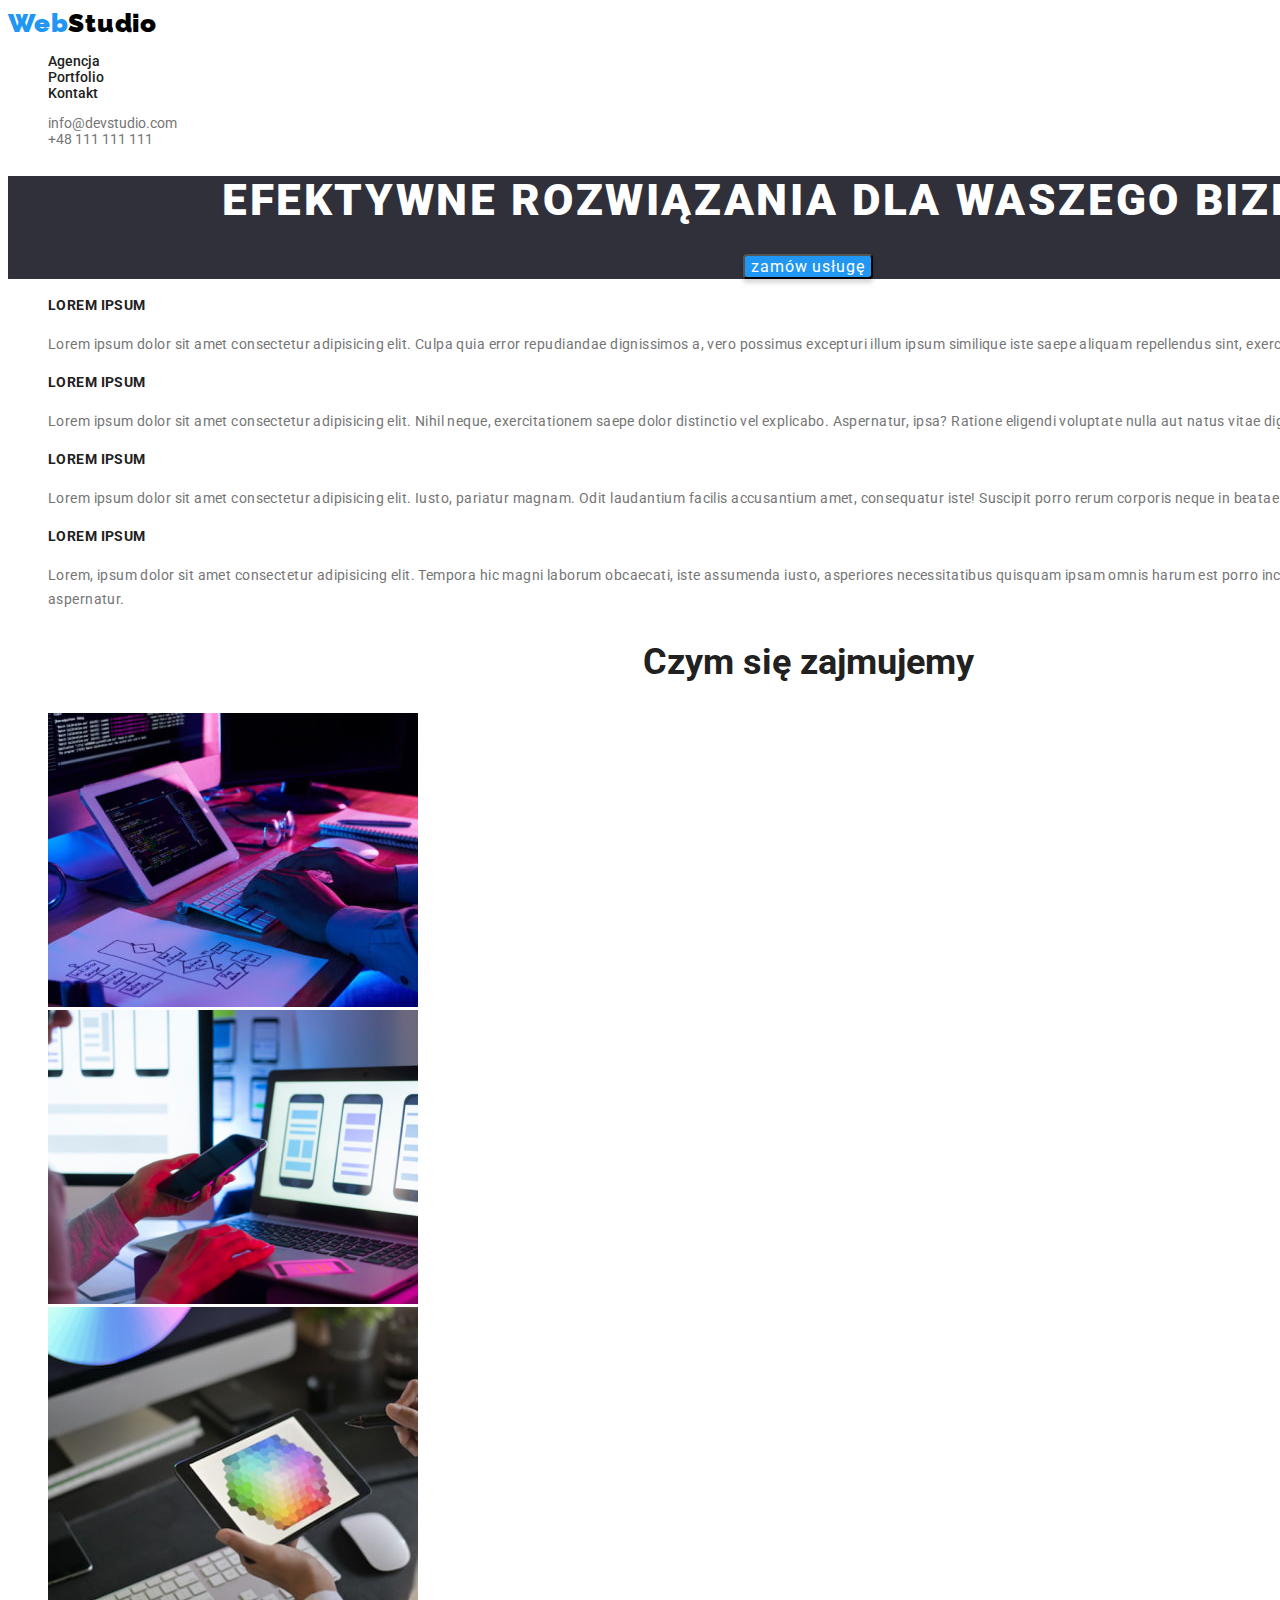
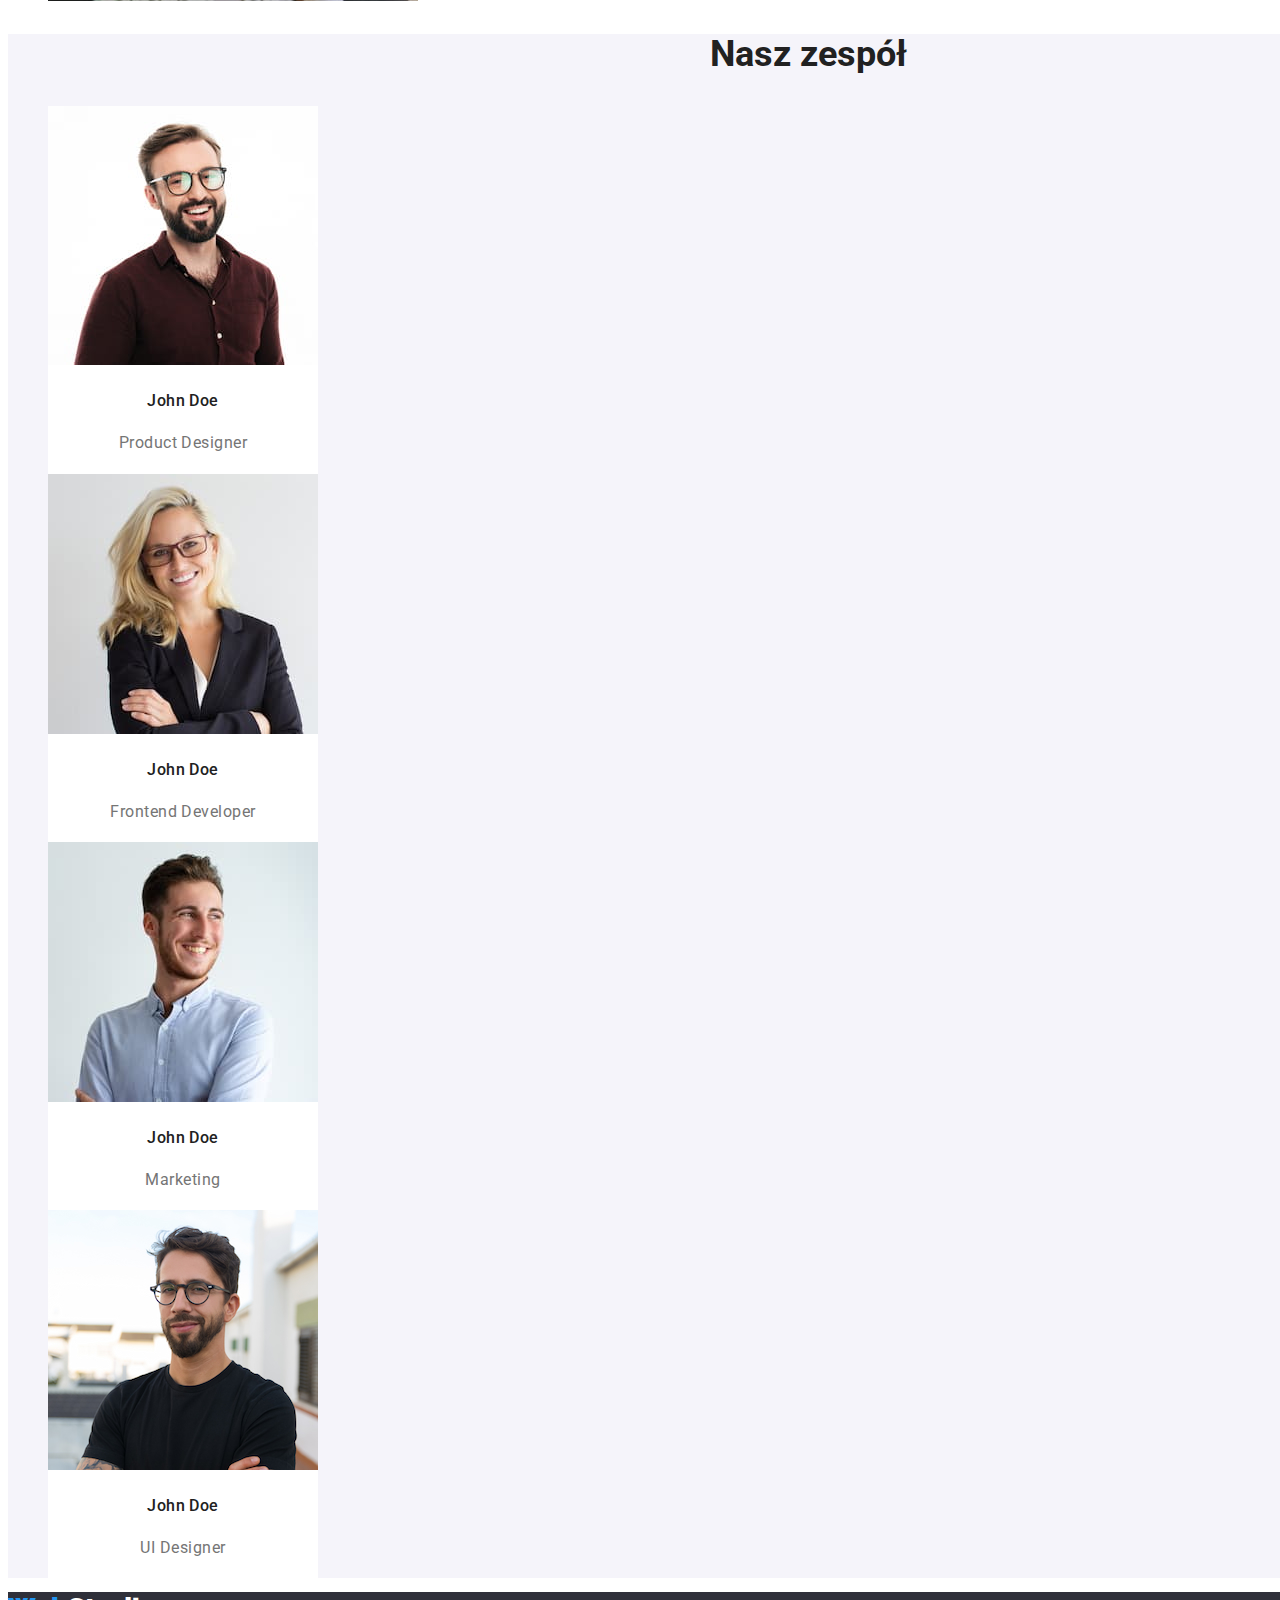
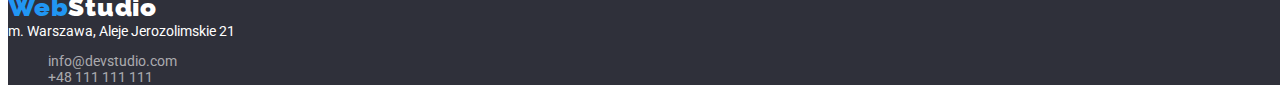
<file: index.html>
<!DOCTYPE html>
<html lang="pl">
	<head>
		<meta charset="UTF-8" />
		<meta http-equiv="X-UA-Compatible" content="IE=edge" />
		<meta name="viewport" content="width=device-width, initial-scale=1.0" />
		<link rel="preconnect" href="https://fonts.googleapis.com" />
		<link rel="preconnect" href="https://fonts.gstatic.com" crossorigin />
		<link
			href="https://fonts.googleapis.com/css2?family=Raleway:wght@700&display=swap"
			rel="stylesheet"
		/>
		<link rel="preconnect" href="https://fonts.googleapis.com" />
		<link rel="preconnect" href="https://fonts.gstatic.com" crossorigin />
		<link
			href="https://fonts.googleapis.com/css2?family=Raleway:wght@700&family=Roboto:wght@400;500;900&display=swap"
			rel="stylesheet"
		/>
		<link rel="stylesheet" href="./css/styles.css" />
		<title>Studio</title>
	</head>
	<body>
		<header class="header">
			<a class="logo logo__top" href="./index.html"
				><b><span class="logo__item">Web</span>Studio</b></a
			>
			<nav>
				<ul class="navigation__list">
					<li>
						<a class="navigation__item" href="./index.html" title="Agencja"
							>Agencja</a
						>
					</li>
					<li>
						<a
							class="navigation__item"
							href="./portfolio.html"
							title="Portfolio"
							>Portfolio</a
						>
					</li>
					<li>
						<a class="navigation__item" href="./index.html" title="Kontakt"
							>Kontakt</a
						>
					</li>
				</ul>
			</nav>
			<ul class="address__top">
				<li>
					<a
						class="top__item"
						href="mailto:info@devstudio.com"
						target="_blank"
						rel="noreferrer nofollow noopener"
						>info@devstudio.com</a
					>
				</li>
				<li>
					<a class="top__item" href="tel:+48111111111">+48 111 111 111</a>
				</li>
			</ul>
		</header>
		<main class="main">
			<section class="title">
				<h1 class="main__text">EFEKTYWNE ROZWIĄZANIA DLA WASZEGO BIZNESU</h1>
				<form>
					<button class="button button__text" type="button">
						zamów usługę
					</button>
				</form>
			</section>
			<section class="assets">
				<ul class="assets__list">
					<li class="asset__item">
						<h4 class="title__asset">LOREM IPSUM</h4>
						<p class="text__item">
							Lorem ipsum dolor sit amet consectetur adipisicing elit. Culpa
							quia error repudiandae dignissimos a, vero possimus excepturi
							illum ipsum similique iste saepe aliquam repellendus sint,
							exercitationem voluptas perferendis, quod eius!
						</p>
					</li>
					<li class="asset__item">
						<h4 class="title__asset">LOREM IPSUM</h4>
						<p class="text__item">
							Lorem ipsum dolor sit amet consectetur adipisicing elit. Nihil
							neque, exercitationem saepe dolor distinctio vel explicabo.
							Aspernatur, ipsa? Ratione eligendi voluptate nulla aut natus vitae
							dignissimos corporis nobis ad assumenda.
						</p>
					</li>
					<li class="asset__item">
						<h4 class="title__asset">LOREM IPSUM</h4>
						<p class="text__item">
							Lorem ipsum dolor sit amet consectetur adipisicing elit. Iusto,
							pariatur magnam. Odit laudantium facilis accusantium amet,
							consequatur iste! Suscipit porro rerum corporis neque in beatae
							recusandae ipsam, sed atque et!
						</p>
					</li>
					<li class="asset__item">
						<h4 class="title__asset">LOREM IPSUM</h4>
						<p class="text__item">
							Lorem, ipsum dolor sit amet consectetur adipisicing elit. Tempora
							hic magni laborum obcaecati, iste assumenda iusto, asperiores
							necessitatibus quisquam ipsam omnis harum est porro incidunt
							laboriosam mollitia illum? Cupiditate, aspernatur.
						</p>
					</li>
				</ul>
			</section>
			<section class="about_work">
				<h2 class="section__title">Czym się zajmujemy</h2>
				<ul class="about_work__list">
					<li>
						<img
							class="about_work__photo"
							src="./images/computer.jpg"
							alt="computer"
							width="370"
							height="294"
						/>
					</li>
					<li>
						<img
							class="about_work__photo"
							src="./images/laptop.jpg"
							alt="laptop"
							width="370"
							height="294"
						/>
					</li>
					<li>
						<img
							class="about_work__photo"
							src="./images/tablet.jpg"
							alt="tablet"
							width="370"
							height="294"
						/>
					</li>
				</ul>
			</section>
			<section class="team">
				<h2 class="section__title">Nasz zespół</h2>
				<ul class="team__list">
					<li class="team__item">
						<img
							class="team__photo"
							src="./images/John_Doe_Product_Manager.jpg"
							alt="John Doe"
						/>
						<p class="team__name">John Doe</p>
						<p class="team__profession">Product Designer</p>
					</li>
					<li class="team__item">
						<img
							class="team__photo"
							src="./images/John_Doe_Frontend_Developer.jpg"
							alt="John Doe"
						/>
						<p class="team__name">John Doe</p>
						<p class="team__profession">Frontend Developer</p>
					</li>
					<li class="team__item">
						<img
							class="team__photo"
							src="./images/John_Doe_Marketing.jpg"
							alt="John Doe"
						/>
						<p class="team__name">John Doe</p>
						<p class="team__profession">Marketing</p>
					</li>
					<li class="team__item">
						<img
							class="team__photo"
							src="./images/John_Doe_UI_Designer.jpg"
							alt="John Doe"
						/>
						<p class="team__name">John Doe</p>
						<p class="team__profession">UI Designer</p>
					</li>
				</ul>
			</section>
		</main>
		<footer class="footer">
			<a class="logo logo__bottom" href="https://www.devstudio.com"
				><b><span class="logo__item">Web</span>Studio</b></a
			>
			<address class="address__bottom">
				<span class="address__item">m. Warszawa, Aleje Jerozolimskie 21</span>
				<ul class="contact__list">
					<li>
						<a
							class="bottom__item"
							href="mailto:info@devstudio.com"
							target="_blank"
							rel="noreferrer nofollow noopener"
						>
							info@devstudio.com</a
						>
					</li>
					<li>
						<a class="bottom__item" href="tel:+48111111111">+48 111 111 111</a>
					</li>
				</ul>
			</address>
		</footer>
	</body>
</html>
</file>
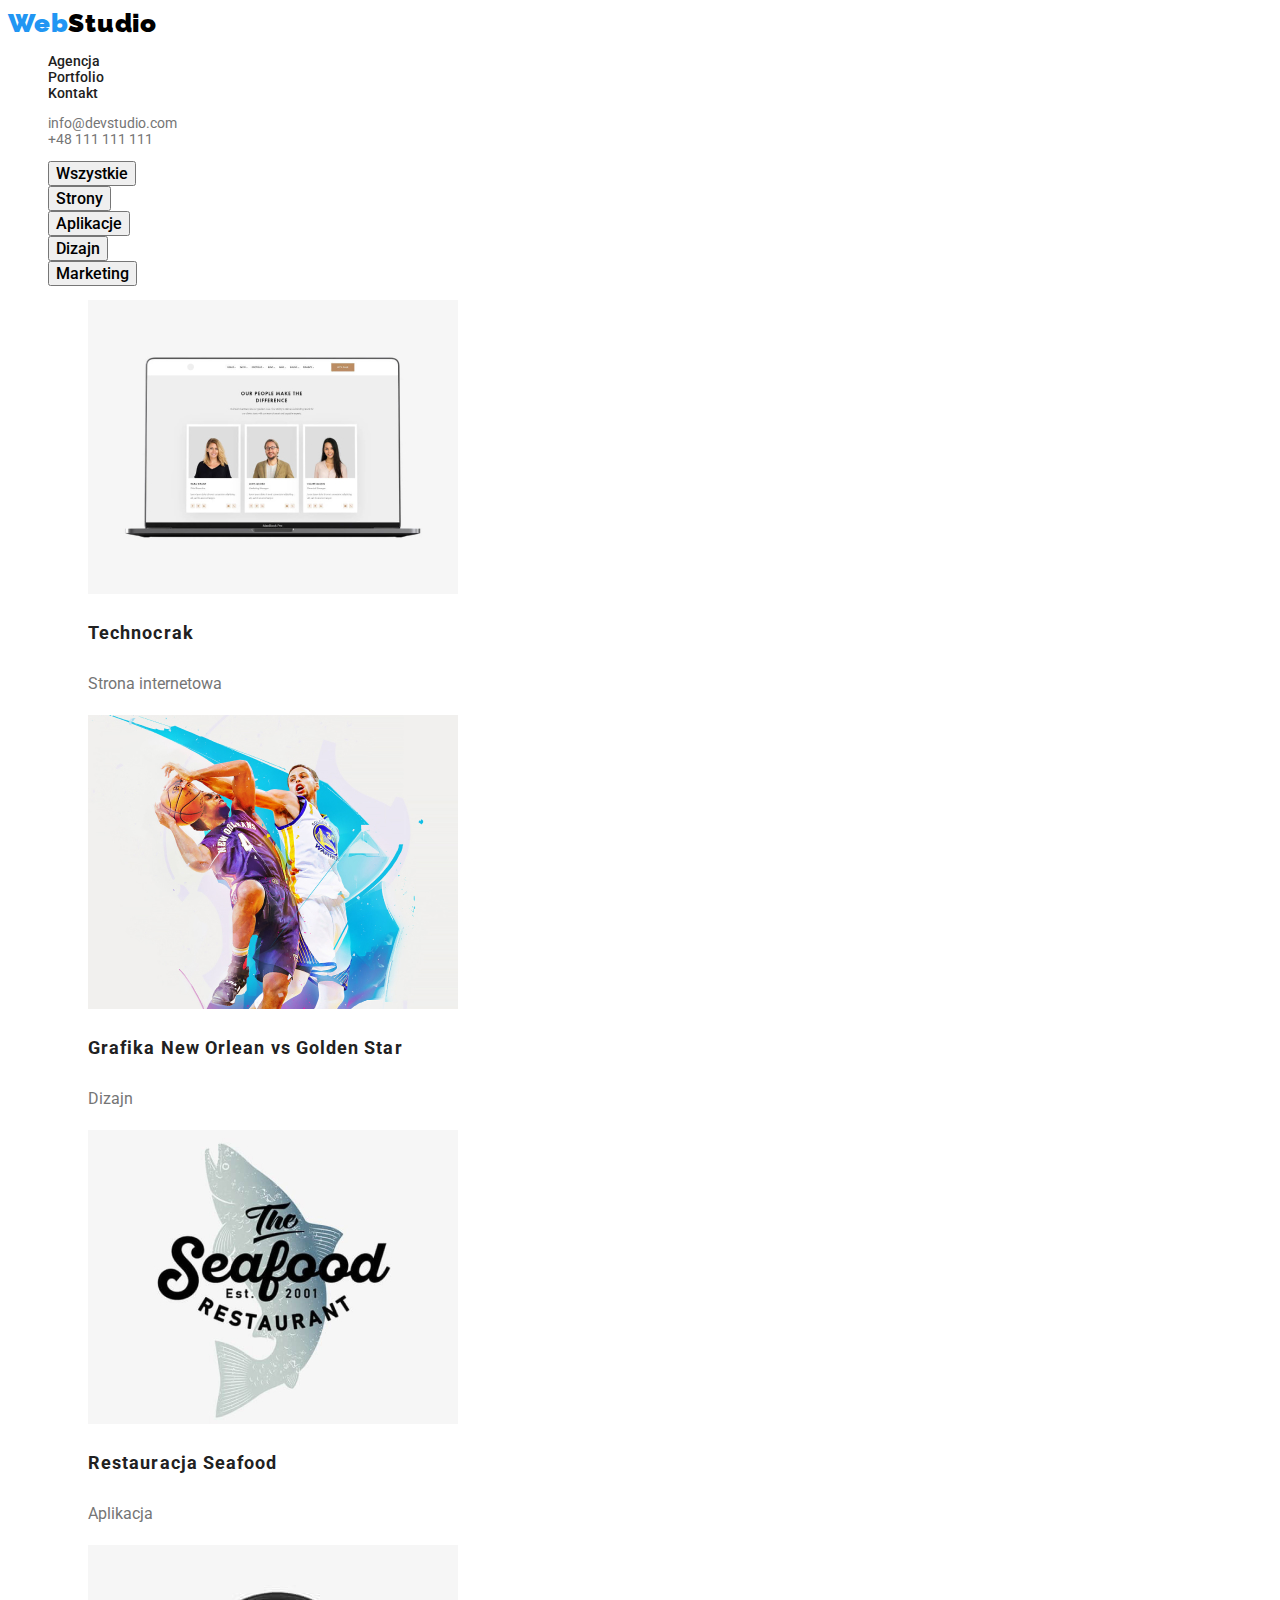
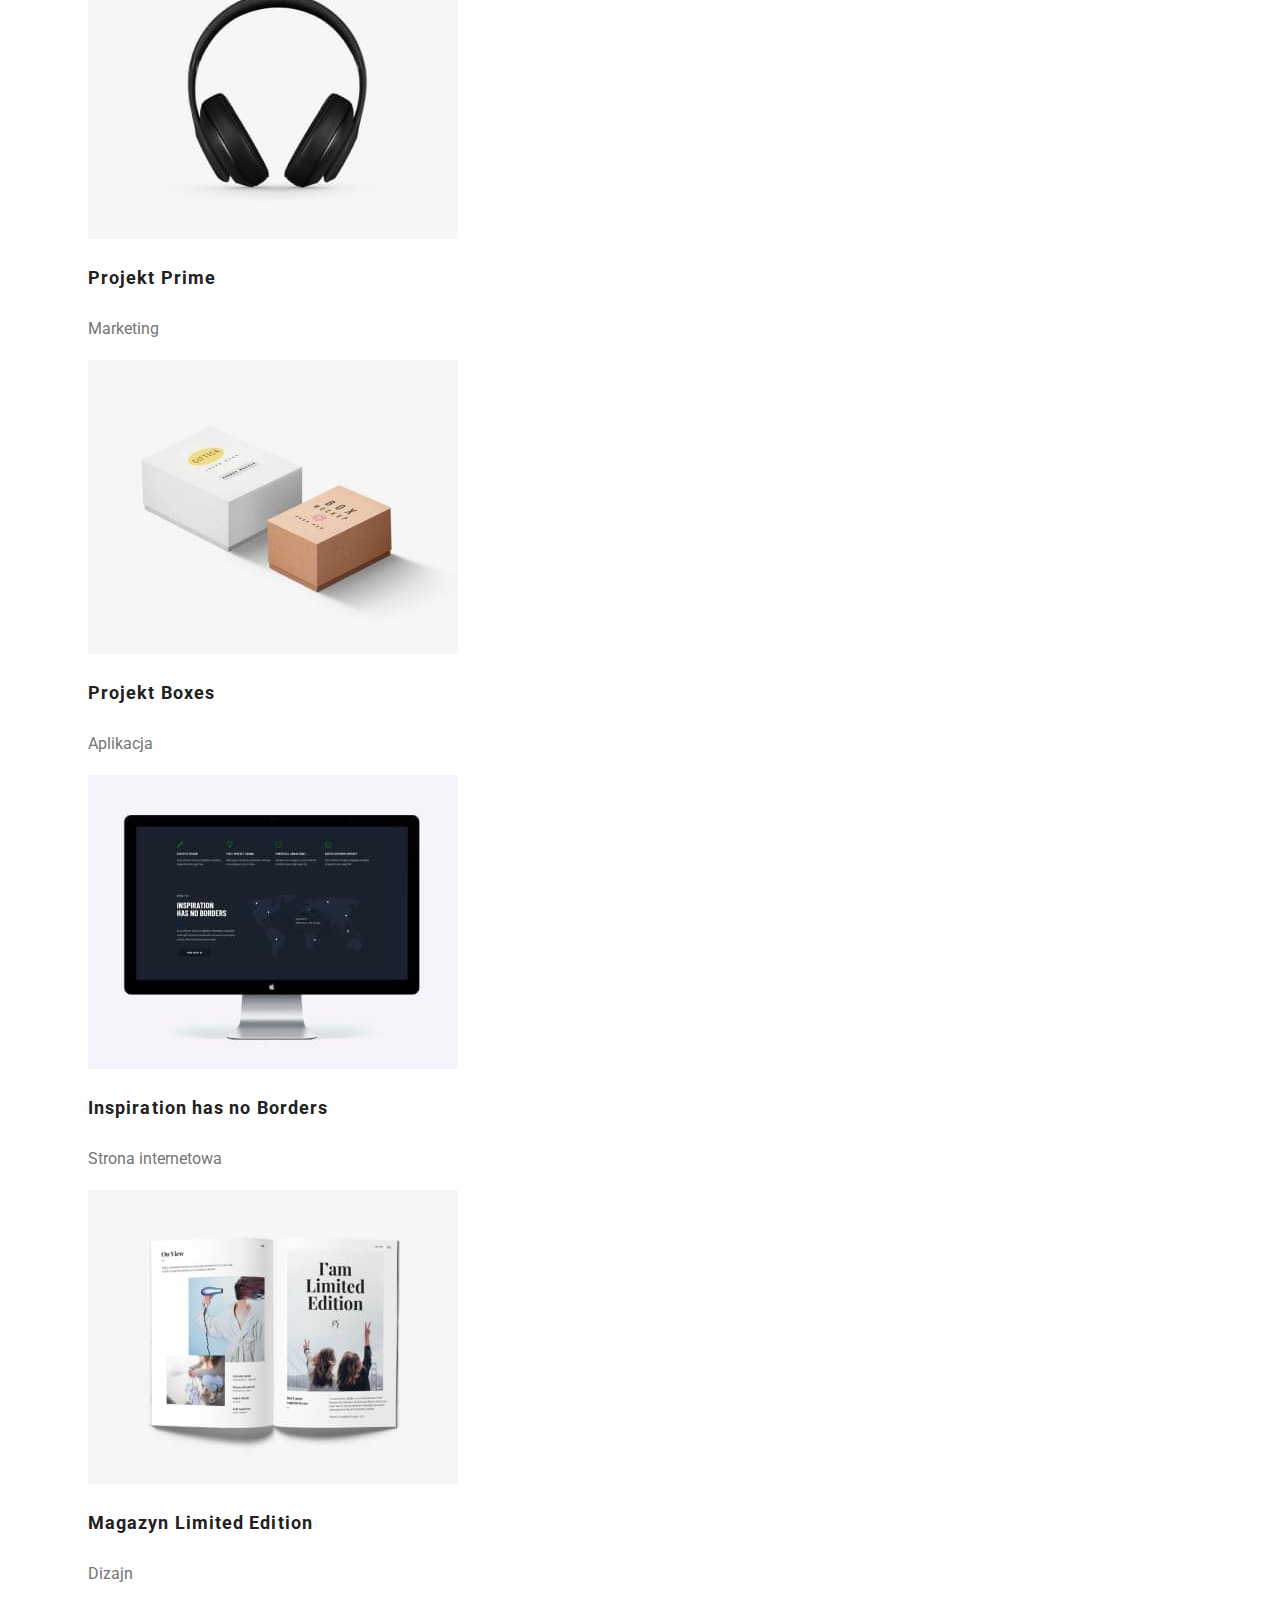
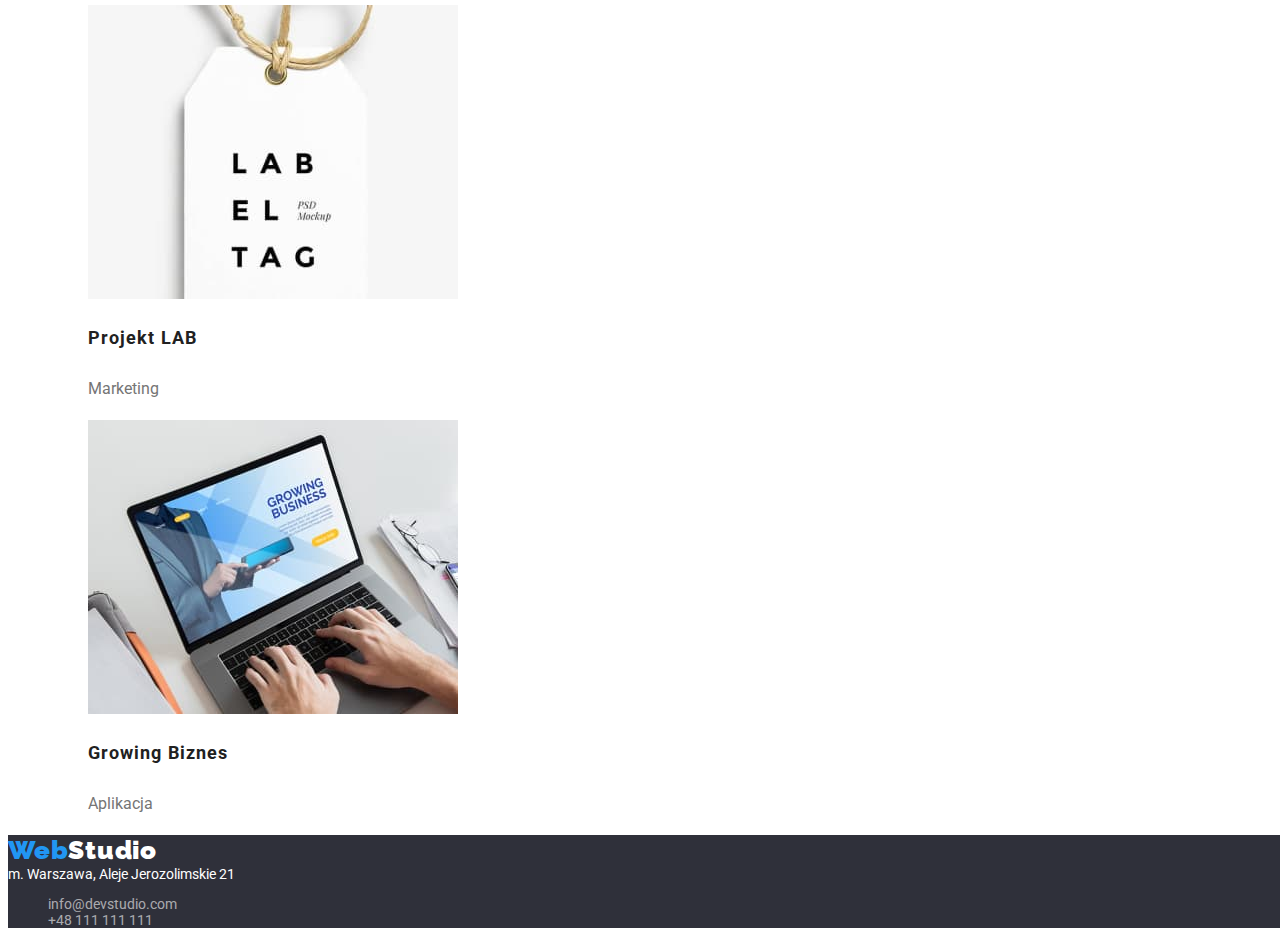
<file: portfolio.html>
<!DOCTYPE html>
<html lang="pl">
	<head>
		<meta charset="UTF-8" />
		<meta http-equiv="X-UA-Compatible" content="IE=edge" />
		<meta name="viewport" content="width=device-width, initial-scale=1.0" />
		<link rel="preconnect" href="https://fonts.googleapis.com" />
		<link rel="preconnect" href="https://fonts.gstatic.com" crossorigin />
		<link
			href="https://fonts.googleapis.com/css2?family=Raleway:wght@700&family=Roboto:wght@400;500;900&display=swap"
			rel="stylesheet"
		/>
		<link rel="stylesheet" href="./css/styles.css" />
		<title>Portfolio</title>
	</head>
	<body>
		<header class="header">
			<a class="logo logo__top" href="./index.html"
				><b><span class="logo__item">Web</span>Studio</b></a
			>
			<nav>
				<ul class="navigation__list">
					<li>
						<a class="navigation__item" href="./index.html" title="Agencja"
							>Agencja</a
						>
					</li>
					<li>
						<a
							class="navigation__item"
							href="./portfolio.html"
							title="Portfolio"
							>Portfolio</a
						>
					</li>
					<li>
						<a class="navigation__item" href="./index.html" title="Kontakt"
							>Kontakt</a
						>
					</li>
				</ul>
			</nav>
			<ul class="address__top">
				<li>
					<a
						class="top__item"
						href="mailto:info@devstudio.com"
						target="_blank"
						rel="noreferrer nofollow noopener"
						>info@devstudio.com</a
					>
				</li>
				<li>
					<a class="top__item" href="tel:+48111111111">+48 111 111 111</a>
				</li>
			</ul>
		</header>
		<main class="menu">
			<div class="menu__buttons">
				<ul class="menu__list">
					<li>
						<button class="btn__item" type="button">Wszystkie</button>
					</li>
					<li>
						<button class="btn__item" type="button">Strony</button>
					</li>
					<li>
						<button class="btn__item" type="button">Aplikacje</button>
					</li>
					<li>
						<button class="btn__item" type="button">Dizajn</button>
					</li>
					<li>
						<button class="btn__item" type="button">Marketing</button>
					</li>
				</ul>
			</div>
			<section class="main-sites">
				<ul class="sites__list">
					<li>
						<figure class="main__title">
							<a href="./portfolio.html"
								><img
									class="main__photo"
									src="./images/technocrak.jpg"
									alt="technocrak"
									width="370"
									height="294"
								/>
							</a>
							<figcaption class="title__box title__box--color">
								<h3 class="title__name">Technocrak</h3>
								<p class="title__site">Strona internetowa</p>
							</figcaption>
						</figure>
					</li>
					<li>
						<figure class="main__title">
							<a href="./portfolio.html">
								<img
									class="main__photo"
									src="./images/grafika_new_orlean.jpg"
									alt="grafika"
									width="370"
									height="294"
							/></a>
							<figcaption class="title__box title__box--color">
								<h3 class="title__name">Grafika New Orlean vs Golden Star</h3>
								<p class="title__site">Dizajn</p>
							</figcaption>
						</figure>
					</li>
					<li>
						<figure class="main__title">
							<a href="./portfolio.html">
								<img
									class="main__photo"
									src="./images/seafood.jpg"
									alt="restauracja_seafood"
									width="370"
									height="294"
							/></a>
							<figcaption class="title__box title__box--color">
								<h3 class="title__name">Restauracja Seafood</h3>
								<p class="title__site">Aplikacja</p>
							</figcaption>
						</figure>
					</li>
					<li>
						<figure class="main__title">
							<a href="./portfolio.html">
								<img
									class="main__photo"
									src="./images/projekt_prime.jpg"
									alt="projekt_prime"
									width="370"
									height="294"
							/></a>
							<figcaption class="title__box title__box--color">
								<h3 class="title__name">Projekt Prime</h3>
								<p class="title__site">Marketing</p>
							</figcaption>
						</figure>
					</li>
					<li>
						<figure class="main__title">
							<a href="./portfolio.html">
								<img
									class="main__photo"
									src="./images/projekt_boxes.jpg"
									alt="projekt_boxes"
									width="370"
									height="294"
							/></a>
							<figcaption class="title__box title__box--color">
								<h3 class="title__name">Projekt Boxes</h3>
								<p class="title__site">Aplikacja</p>
							</figcaption>
						</figure>
					</li>
					<li>
						<figure class="main__title">
							<a href="./portfolio.html">
								<img
									class="main__photo"
									src="./images/inspiration.jpg"
									alt="inspiraction_has_no_borders"
									width="370"
									height="294"
							/></a>
							<figcaption class="title__box title__box--color">
								<h3 class="title__name">Inspiration has no Borders</h3>
								<p class="title__site">Strona internetowa</p>
							</figcaption>
						</figure>
					</li>
					<li>
						<figure class="main__title">
							<a href="./portfolio.html">
								<img
									class="main__photo"
									src="./images/magazyn_limited.jpg"
									alt="magazyn_limited_edition"
									width="370"
									height="294"
							/></a>
							<figcaption class="title__box title__box--color">
								<h3 class="title__name">Magazyn Limited Edition</h3>
								<p class="title__site">Dizajn</p>
							</figcaption>
						</figure>
					</li>
					<li>
						<figure class="main__title">
							<a href="./portfolio.html">
								<img
									class="main__photo"
									src="./images/projekt_lab.jpg"
									alt="projekt_lab"
									width="370"
									height="294"
							/></a>
							<figcaption class="title__box title__box--color">
								<h3 class="title__name">Projekt LAB</h3>
								<p class="title__site">Marketing</p>
							</figcaption>
						</figure>
					</li>
					<li>
						<figure class="main__title">
							<a href="./portfolio.html">
								<img
									class="main__photo"
									src="./images/growing_business.jpg"
									alt="growing_biznes"
									width="370"
									height="294"
							/></a>
							<figcaption class="title__box title__box--color">
								<h3 class="title__name">Growing Biznes</h3>
								<p class="title__site">Aplikacja</p>
							</figcaption>
						</figure>
					</li>
				</ul>
			</section>
		</main>
		<footer class="footer">
			<a class="logo logo__bottom" href="https://www.devstudio.com"
				><b><span class="logo__item">Web</span>Studio</b></a
			>
			<address class="address__bottom">
				<span class="address__item">m. Warszawa, Aleje Jerozolimskie 21</span>
				<ul class="contact__list">
					<li>
						<a
							class="bottom__item"
							href="mailto:info@devstudio.com"
							target="_blank"
							rel="noreferrer nofollow noopener"
						>
							info@devstudio.com</a
						>
					</li>
					<li>
						<a class="bottom__item" href="tel:+48111111111">+48 111 111 111</a>
					</li>
				</ul>
			</address>
		</footer>
	</body>
</html>
</file>
<file: css/styles.css>
/* global styles */

:root {
    --background-hover: #2196F3;
    --background-dark: #2F303A;
    --color-primary: #212121;
    --color-text: #757575;
    --color-hover: #2196F3;
    --color-second: #FFF;
}

body {
    font-family: 'Roboto', 'Raleway', sans-serif;
    font-size: 14px;
    font-weight: 400;
    color: var(--color-primary);
    width: 1600px;
}

/* header */

.logo {
    font-family: 'Raleway';
    font-style: normal;
    font-weight: 700;
    font-size: 26px;
    line-height: 31px;
    letter-spacing: 0.03em;
    text-decoration: none;
}

.logo__item {
    color: var(--color-hover);
}

.logo__top {
    color: #000;
}

.navigation__list {
    list-style-type: none;
}

.navigation__item {
    text-decoration: none;
    color: var(--color-primary);
    font-weight: 500;
}

.navigation__item:hover,
.navigation__item:focus {
    color: var(--color-hover);
}

.address__top {
    list-style-type: none;
}

.top__item {
    color: var(--color-text);
    text-decoration: none;
}

.top__item:hover,
.top__item:focus {
    color: var(--color-hover);
}

/* main  - title */

.title {
    text-align: center;
    /* height: 600px; */
    background-color: var(--background-dark);
}

.main__text {
    color: var(--color-second);
    text-align: center;
    font-size: 44px;
    line-height: 1.1;
    font-weight: 900;
    letter-spacing: 0.06em;
}

.button {
    background-color: var(--background-hover);
    box-shadow: 0px 4px 4px rgba(0, 0, 0, 0.15);
    border-radius: 4px;
}

.button__text {
    color: var(--color-second);
    font-family:'Roboto';
    font-style: normal;
    font-size: 16px;
    text-align: center;
    align-items: center;
    letter-spacing: 0.06em;
}

/* assets */

.assets__list {
    list-style-type: none;
    line-height: 1.6;
}

.title__asset {
    font-weight: 700;
    font-size: 14px;
    letter-spacing: 0.03em;
    line-height: 1.14;
}

.text__item {
    color: var(--color-text);
    line-height: 1.71;
    letter-spacing: 0.03em;
    
}

.team {
    /* height: 648px; */
    background-color: #F5F4FA;
}

/* about our work */

.section__title {
    font-size: 36px;
    font-weight: 700;
    line-height: 1.16;
    text-align: center;
}

.about_work__list {
    list-style-type: none;
}

/* our team */

.team__list {
    list-style-type: none;
}

.team__item {
    height: 368px;
    width: 270px;
    line-height: 1.6;
    background-color: #fff;
    font-size: 16px;
}

.team__name {
    text-align: center;
    font-weight: 500;
    letter-spacing: 0.03em;
}

.team__profession {
    color: var(--color-text);
    text-align: center;
    letter-spacing: 00.03em;
}

/* menu buttons */

.menu__list {
    list-style-type: none;
}

.btn__item {
    font-family: 'Roboto';
    font-style: normal;
    font-size: 16px;
    font-weight: 500;
    cursor: pointer;
}

.btn__item:hover,
.btn__item:focus {
    color: var(--color-second);
    background-color: var(--background-hover);
}

.sites__list {
    list-style-type: none;
}

.title__box .title__name {
    font-size: 18px;
    line-height: 36px;
    font-weight: 700;
    letter-spacing: 0.06em;
}

.title__box .title__site {
    color: var(--color-text);
    font-size: 16px;
    line-height: 30px;
}

.title__box--color:hover, .title__box--color:focus {
    color: var(--color-hover);
}

/* footer */

.footer {
    /* height: 252px; */
    background-color: var(--background-dark);
}

.logo__bottom {
    color: var(--color-second);
}

.address__bottom {
    font-style: normal;
}

.address__item {
    color: var(--color-second);
    text-decoration: none;
    cursor: pointer;
}

.address__item:hover,
.address__item:focus {
    color: var(--color-hover);
}

.contact__list {
    list-style-type: none;
}

.bottom__item {
    color: rgba(255, 255, 255, 0.6);
    text-decoration: none;
}

.bottom__item:hover,
.bottom__item:focus {
    color: var(--color-hover);
}
</file>
